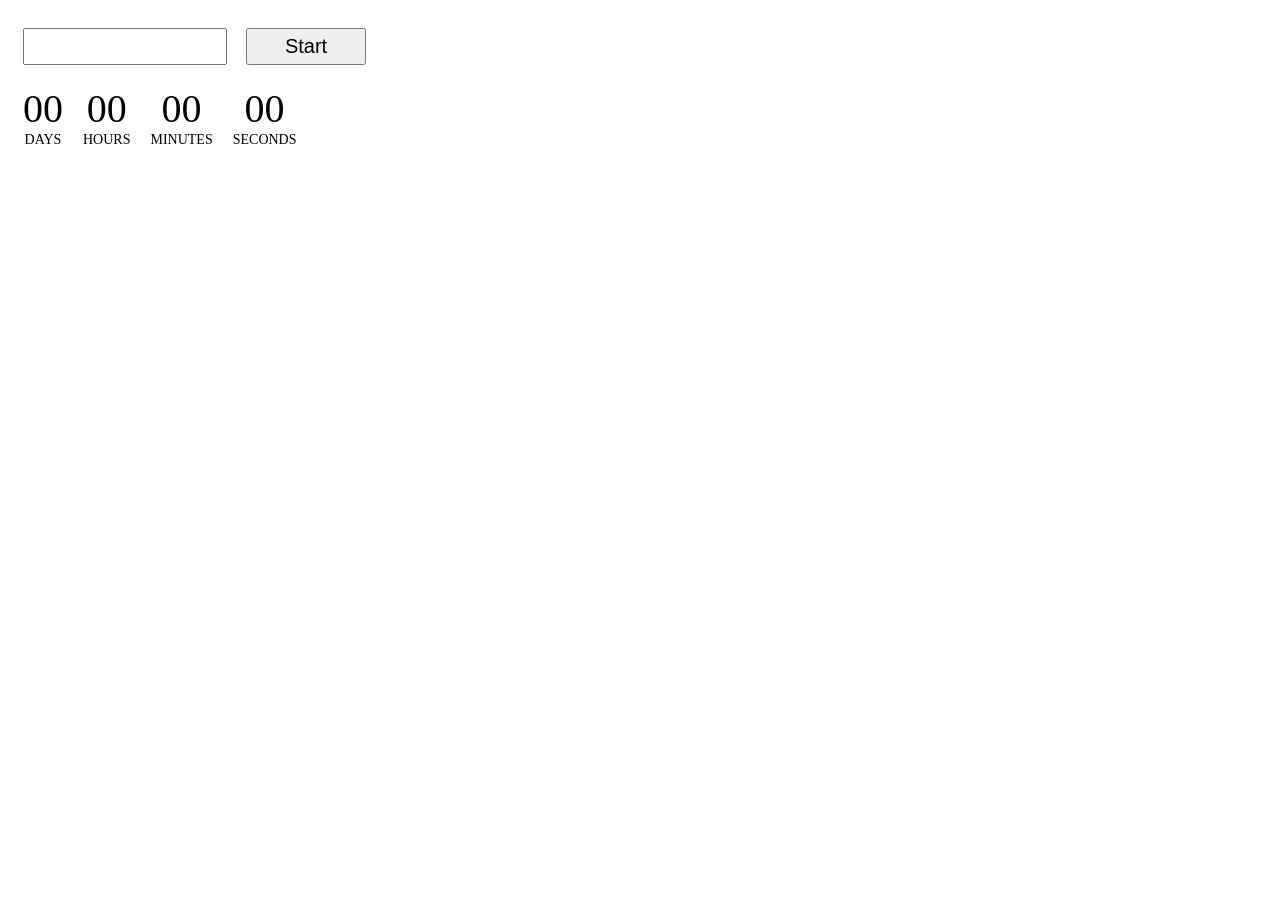
<file: src/1-timer.html>
<!doctype html>
<html lang="en">
  <head>
    <meta charset="UTF-8" />
    <meta http-equiv="X-UA-Compatible" content="IE=edge" />
    <meta name="viewport" content="width=device-width, initial-scale=1.0" />
    <title>Homework 2</title>
    <link rel="stylesheet" href="./css/styles.css" />
  </head>
  <body>
    <input type="text" id="datetime-picker" />
    <button type="button" data-start>Start</button>

    <div class="timer">
      <div class="field">
        <span class="value" data-days>00</span>
        <span class="label">Days</span>
      </div>
      <div class="field">
        <span class="value" data-hours>00</span>
        <span class="label">Hours</span>
      </div>
      <div class="field">
        <span class="value" data-minutes>00</span>
        <span class="label">Minutes</span>
      </div>
      <div class="field">
        <span class="value" data-seconds>00</span>
        <span class="label">Seconds</span>
      </div>
    </div>

    <script type="module" src="./js/1-timer.js"></script>
  </body>
</html>
</file>
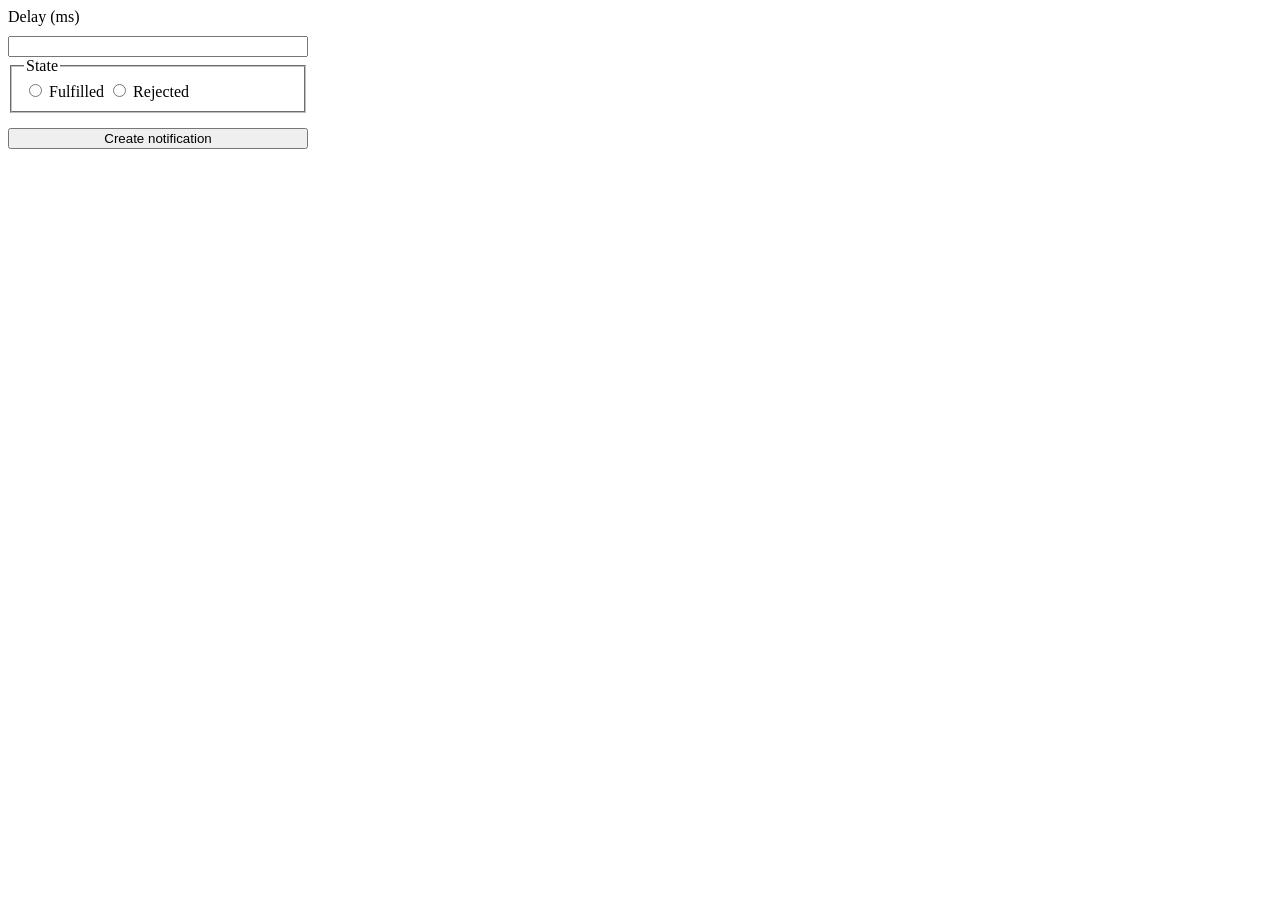
<file: src/2-snackbar.html>
<!doctype html>
<html lang="en">
  <head>
    <meta charset="UTF-8" />
    <meta http-equiv="X-UA-Compatible" content="IE=edge" />
    <meta name="viewport" content="width=device-width, initial-scale=1.0" />
    <title>Homework 2</title>
    <link rel="stylesheet" href="./css/styles.css" />
  </head>
  <body>
    <form class="form">
      <label>
        Delay (ms)
        <input type="number" name="delay" required />
      </label>

      <fieldset>
        <legend>State</legend>
        <label>
          <input type="radio" name="state" value="fulfilled" required />
          Fulfilled
        </label>
        <label>
          <input type="radio" name="state" value="rejected" required />
          Rejected
        </label>
      </fieldset>

      <button type="submit">Create notification</button>
    </form>
    <script type="module" src="./js/2-snackbar.js"></script>
  </body>
</html>
</file>
<file: src/css/styles.css>
#datetime-picker {
  margin: 20px 15px 0;
  padding: 5px 10px;
  width: 180px;
  font-size: 20px;
}

button[data-start] {
  padding: 5px 10px;
  font-size: 20px;
  width: 120px;
}

.timer {
  margin: 20px 15px 0;
  display: flex;
  gap: 20px;
}

.timer .field {
  display: flex;
  flex-direction: column;
  align-items: center;
}

.timer .value {
  font-size: 40px;
}

.timer .label {
  font-size: 14px;
  text-transform: uppercase;
}

.form > label {
  display: flex;
  flex-direction: column;
  gap: 10px;
}

.form {
  width: 300px;
}

.form button {
  margin-top: 15px;
  width: 100%;
}
</file>
